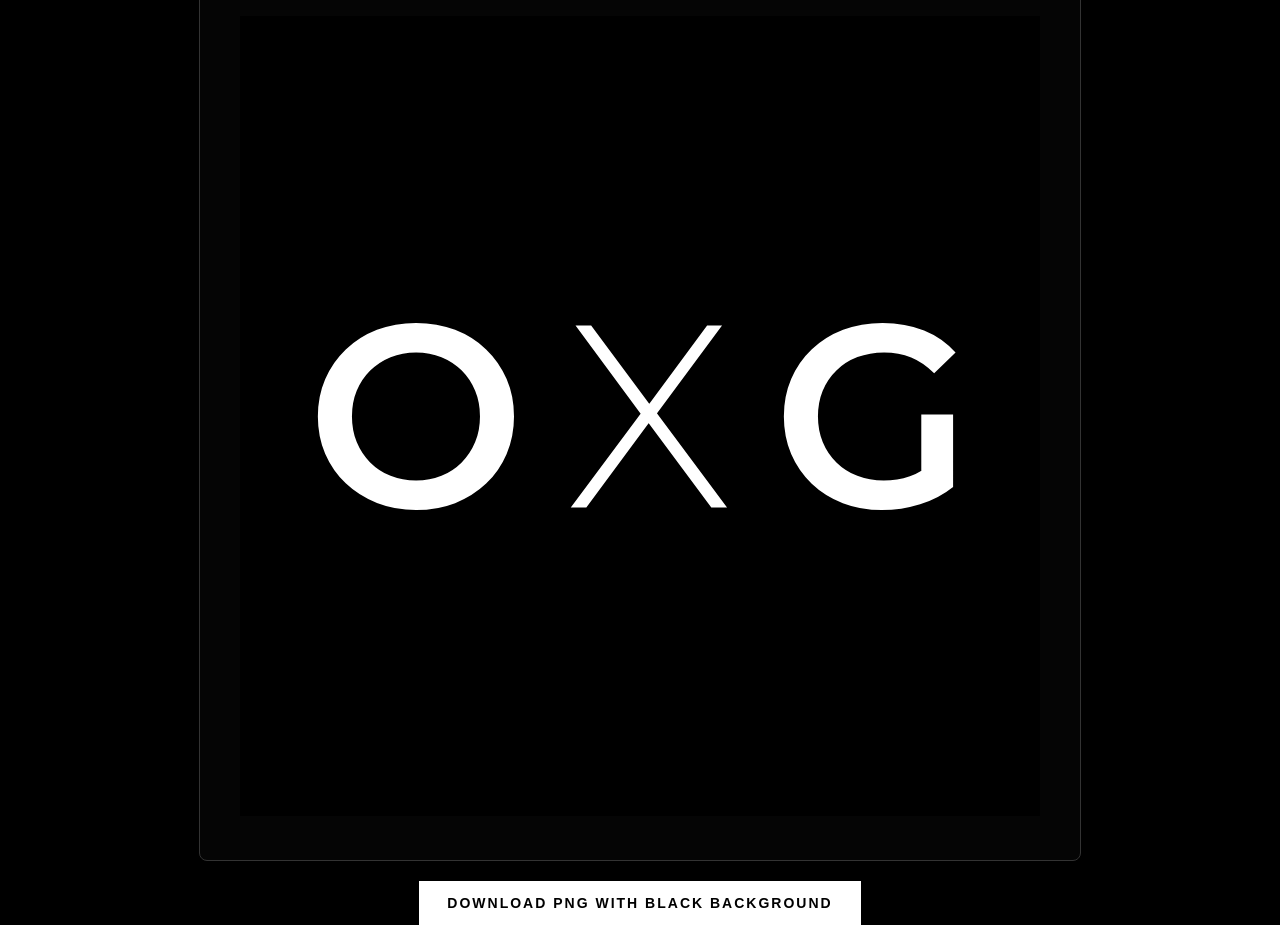
<file: export_logo.html>
<!DOCTYPE html>
<html>
<head>
  <meta charset="UTF-8">
  <title>Download OXG Logo</title>
  <style>
    @import url('https://fonts.googleapis.com/css2?family=Montserrat:wght@300;400;500;600;700;800;900&display=swap');
    body {
      background: #000;
      color: white;
      font-family: 'Montserrat', sans-serif;
      display: flex;
      flex-direction: column;
      align-items: center;
      justify-content: center;
      height: 100vh;
      margin: 0;
    }
    .preview-container {
      background: #050505;
      padding: 40px;
      border: 1px solid #333;
      border-radius: 8px;
      margin-bottom: 20px;
      box-shadow: 0 10px 30px rgba(0,0,0,0.5);
    }
    button {
      padding: 14px 28px;
      font-size: 14px;
      letter-spacing: 2px;
      text-transform: uppercase;
      cursor: pointer;
      background: white;
      color: black;
      border: none;
      font-weight: 700;
      transition: all 0.2s ease;
    }
    button:hover {
      background: #ddd;
    }
  </style>
</head>
<body>
  <div class="preview-container">
    <canvas id="logoCanvas" width="800" height="800"></canvas>
  </div>
  <button id="downloadBtn">Download PNG with Black Background</button>

  <script>
    // Wait for the Google Font to load before drawing to canvas
    document.fonts.ready.then(() => {
      const canvas = document.getElementById('logoCanvas');
      const ctx = canvas.getContext('2d');
      
      const width = canvas.width;
      const height = canvas.height;
      
      // Fill with black background
      ctx.fillStyle = '#000000';
      ctx.fillRect(0, 0, width, height);
      
      const fontSize = 260; // Larger font to fill the square horizontally
      const letterSpacing = 40; // Scaled up letter-spacing
      
      // Calculate text widths
      ctx.font = `600 ${fontSize}px Montserrat`;
      const oWidth = ctx.measureText('O').width;
      const gWidth = ctx.measureText('G').width;
      
      ctx.font = `300 ${fontSize}px Montserrat`;
      const xWidth = ctx.measureText('X').width;
      
      const totalWidth = oWidth + letterSpacing + xWidth + letterSpacing + gWidth;
      
      let currentX = (width - totalWidth) / 2;
      const centerY = height / 2 + 15;
      
      // 1. Draw 'O'
      ctx.font = `600 ${fontSize}px Montserrat`;
      ctx.fillStyle = '#ffffff';
      ctx.textAlign = 'left';
      ctx.textBaseline = 'middle';
      ctx.fillText('O', currentX, centerY);
      
      // 2. Draw 'X' (Thin font)
      currentX += oWidth + letterSpacing;
      ctx.font = `300 ${fontSize}px Montserrat`;
      ctx.fillStyle = '#ffffff';
      ctx.textBaseline = 'middle';
      ctx.fillText('X', currentX, centerY);
      
      // 3. Draw 'G'
      currentX += xWidth + letterSpacing;
      ctx.font = `600 ${fontSize}px Montserrat`;
      ctx.fillStyle = '#ffffff';
      ctx.textBaseline = 'middle';
      ctx.fillText('G', currentX, centerY);
      
      // Set up download
      document.getElementById('downloadBtn').onclick = () => {
        const link = document.createElement('a');
        link.download = 'OXG_Logo_Transparent.png';
        link.href = canvas.toDataURL('image/png');
        link.click();
      };
    });
  </script>
</body>
</html>
</file>
